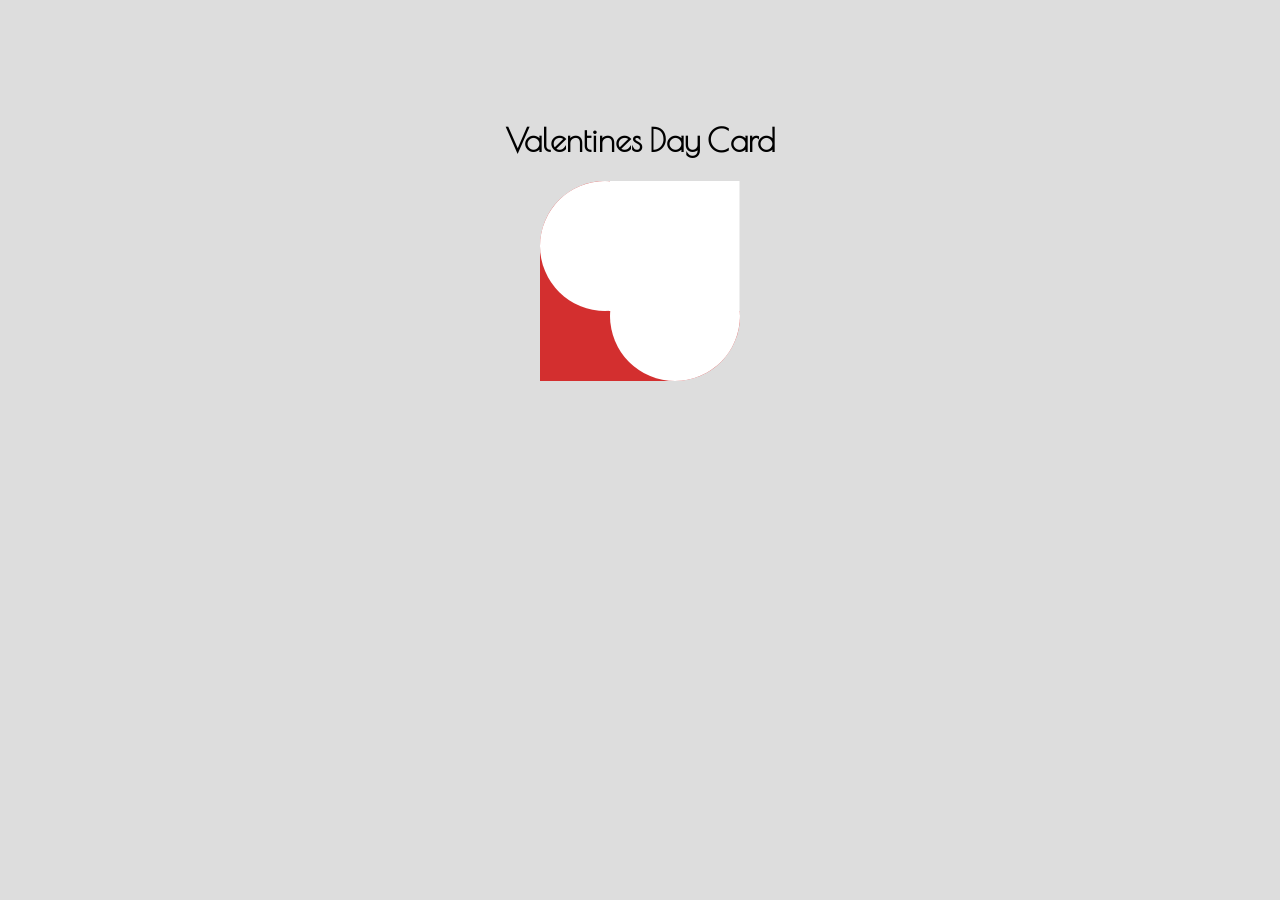
<file: index.html>
<link rel="stylesheet" href="style.css">
<head>
  <title>Happy Valentine</title>
</head>
<body>  
  <div id="card">
    <center><h1>Valentines Day Card </h1></center>
    <div class="heart" id="heart1">
      <div id="half1">
        <div id="circle"></div>
        <div id="rec"></div>
      </div>
      <div id="half2">
        <div id="circle"></div>
        <div id="rec"></div>
      </div>
    </div>
    <div id="message">
      <h2>Happy Valentines Day My Love Pattranit</h2>
    </div>
    <div class="heart" id="heart2">
      <div id="half1">
        <div id="circle"></div>
        <div id="rec"></div>
      </div>
      <div id="half2">
        <div id="circle"></div>
        <div id="rec"></div>
      </div>
    </div>
  </div>
</body>
</file>
<file: style.css>
@import url(https://fonts.googleapis.com/css?family=Poiret+One);
body {
  background-color: #ddd;
  font-family: "Poiret One", Segoe UI Light, cursive;
}

#card {
  position: absolute;
  top: 100px;
  width: 460px;
  height: 260px;
  left: 50%;
  margin-left: -230px;
}

#card .heart {
  width: 260px;
  height: 260px;
  float: left;
}
#card .heart #circle {
  height: 130px;
  width: 130px;
  border-radius: 50%;
  background-color: #d32f2f;
}
#card .heart #rec,
#card .heart #rec2 {
  margin-top: -60px;
  width: 130px;
  height: 130px;
  background-color: #d32f2f;
  border-radius: 35% 0 0 0;
}
#card .heart #half2 {
  -ms-transform: rotate(-90deg);
  /* IE 9 */
  -webkit-transform: rotate(-90deg);
  /* Chrome, Safari, Opera */
  transform: rotate(-90deg);
  margin-top: -330px;
  margin-left: -200px;
}
#card #heart2 {
  margin-top: -60px;
  margin-left: -130px;
}
#card #heart2 #circle,
#card #heart2 #rec {
  background-color: #fff;
}
#card #heart2 #half2 #rec {
  border-bottom: 1px solid #eee;
  margin-top: -61px;
}
#card #message {
  float: left;
  width: 200px;
  height: 200px;
  margin-left: -130px;
  background-color: #333;
  border-radius: 35% 0 35% 0;
  text-align: center;
}
#card #message h2 {
  font-size: 20px;
  color: #fff;
  width: 160px;
  margin-top: 60px;
  margin-left: 16px;
}
#card #heart1 {
  -webkit-transform: rotate(180deg);
  -moz-transform: rotate(180deg);
  -ms-transform: rotate(180deg);
  transform: rotate(180deg);
  -webkit-animation: closeLeft 2s ease-in-out forwards;
  -moz-animation: closeLeft 2s ease-in-out forwards;
  -ms-animation: closeLeft 2s ease-in-out forwards;
  animation: closeLeft 2s ease-in-out forwards;
}
#card #heart2 {
  -webkit-animation: closeRight 2s ease-in-out forwards;
  -moz-animation: closeRight 2s ease-in-out forwards;
  -ms-animation: closeRight 2s ease-in-out forwards;
  animation: closeRight 2s ease-in-out forwards;
}

#card:hover #heart1 {
  -webkit-animation: openLeft 2s ease-in-out forwards;
  -moz-animation: openLeft 2s ease-in-out forwards;
  -ms-animation: openLeft 2 ease-in-out forwards;
  animation: openLeft 2s ease-in-out forwards;
}
#card:hover #heart2 {
  -webkit-animation: openRight 2s ease-in-out forwards;
  -moz-animation: openRight 2s ease-in-out forwards;
  -ms-animation: openRight 2 ease-in-out forwards;
}

@-webkit-keyframes closeLeft {
  from {
    -webkit-transform: rotateY(0deg);
  }
  to {
    -webkit-transform: rotateY(180deg);
  }
}
@-moz-keyframes closeLeft {
  from {
    -moz-transform: rotateY(0deg);
  }
  to {
    -moz-transform: rotateY(180deg);
  }
}
@-ms-keyframes closeLeft {
  from {
    -ms-transform: rotateY(0deg);
  }
  to {
    -ms-transform: rotateY(180deg);
  }
}
@keyframes closeLeft {
  from {
    transform: rotateY(0deg);
  }
  to {
    transform: rotateY(180deg);
  }
}
@-moz-keyframes openLeft {
  from {
    -moz-transform: rotateY(180deg);
  }
  to {
    -moz-transform: rotateY(0deg);
  }
}
@-webkit-keyframes openLeft {
  from {
    -webkit-transform: rotateY(180deg);
  }
  to {
    -webkit-transform: rotateY(0deg);
  }
}
@-ms-keyframes openLeft {
  from {
    -ms-transform: rotateY(180deg);
  }
  to {
    -ms-transform: rotateY(0deg);
  }
}
@keyframes openLeft {
  from {
    transform: rotateY(180deg);
  }
  to {
    transform: rotateY(0deg);
  }
}
@-moz-keyframes openRight {
  0% {
    -moz-transform: rotateX(180deg);
  }
  100% {
    -moz-transform: rotateX(0deg) rotateZ(180deg);
  }
}
@-webkit-keyframes openRight {
  0% {
    -webkit-transform: rotateX(180deg);
  }
  100% {
    -webkit-transform: rotateX(0deg) rotateZ(180deg);
  }
}
@-ms-keyframes openRight {
  0% {
    -ms-transform: rotateX(180deg);
  }
  100% {
    -ms-transform: rotateX(0deg) rotateZ(180deg);
  }
}
@keyframes openRight {
  0% {
    transform: rotateX(180deg);
  }
  100% {
    transform: rotateX(0deg) rotateZ(180deg);
  }
}
@-webkit-keyframes closeRight {
  from {
    -webkit-transform: rotateX(0deg) rotate(180deg);
  }
  to {
    -webkit-transform: rotateX(180deg);
  }
}
@-moz-keyframes closeRight {
  from {
    -moz-transform: rotateX(0deg) rotate(180deg);
  }
  to {
    -moz-transform: rotateX(180deg);
  }
}
@-ms-keyframes closeRight {
  from {
    -ms-transform: rotateX(0deg) rotate(180deg);
  }
  to {
    -ms-transform: rotateX(180deg);
  }
}
@keyframes closeRight {
  from {
    transform: rotateX(0deg) rotate(180deg);
  }
  to {
    transform: rotateX(180deg);
  }
}
</file>
<file: va.css>
@import url(https://fonts.googleapis.com/css?family=Poiret+One);
body {
  background-color: #ddd;
  font-family: "Poiret One", Segoe UI Light, cursive;
}

#card {
  position: absolute;
  top: 100px;
  width: 460px;
  height: 260px;
  left: 50%;
  margin-left: -230px;
}

#card .heart {
  width: 260px;
  height: 260px;
  float: left;
}
#card .heart #circle {
  height: 130px;
  width: 130px;
  border-radius: 50%;
  background-color: #d32f2f;
}
#card .heart #rec,
#card .heart #rec2 {
  margin-top: -60px;
  width: 130px;
  height: 130px;
  background-color: #d32f2f;
  border-radius: 35% 0 0 0;
}
#card .heart #half2 {
  -ms-transform: rotate(-90deg);
  /* IE 9 */
  -webkit-transform: rotate(-90deg);
  /* Chrome, Safari, Opera */
  transform: rotate(-90deg);
  margin-top: -330px;
  margin-left: -200px;
}
#card #heart2 {
  margin-top: -60px;
  margin-left: -130px;
}
#card #heart2 #circle,
#card #heart2 #rec {
  background-color: #fff;
}
#card #heart2 #half2 #rec {
  border-bottom: 1px solid #eee;
  margin-top: -61px;
}
#card #message {
  float: left;
  width: 200px;
  height: 200px;
  margin-left: -130px;
  background-color: #333;
  border-radius: 35% 0 35% 0;
  text-align: center;
}
#card #message h2 {
  font-size: 20px;
  color: #fff;
  width: 160px;
  margin-top: 60px;
  margin-left: 16px;
}
#card #heart1 {
  -webkit-transform: rotate(180deg);
  -moz-transform: rotate(180deg);
  -ms-transform: rotate(180deg);
  transform: rotate(180deg);
  -webkit-animation: closeLeft 2s ease-in-out forwards;
  -moz-animation: closeLeft 2s ease-in-out forwards;
  -ms-animation: closeLeft 2s ease-in-out forwards;
  animation: closeLeft 2s ease-in-out forwards;
}
#card #heart2 {
  -webkit-animation: closeRight 2s ease-in-out forwards;
  -moz-animation: closeRight 2s ease-in-out forwards;
  -ms-animation: closeRight 2s ease-in-out forwards;
  animation: closeRight 2s ease-in-out forwards;
}

#card:hover #heart1 {
  -webkit-animation: openLeft 2s ease-in-out forwards;
  -moz-animation: openLeft 2s ease-in-out forwards;
  -ms-animation: openLeft 2 ease-in-out forwards;
  animation: openLeft 2s ease-in-out forwards;
}
#card:hover #heart2 {
  -webkit-animation: openRight 2s ease-in-out forwards;
  -moz-animation: openRight 2s ease-in-out forwards;
  -ms-animation: openRight 2 ease-in-out forwards;
}

@-webkit-keyframes closeLeft {
  from {
    -webkit-transform: rotateY(0deg);
  }
  to {
    -webkit-transform: rotateY(180deg);
  }
}
@-moz-keyframes closeLeft {
  from {
    -moz-transform: rotateY(0deg);
  }
  to {
    -moz-transform: rotateY(180deg);
  }
}
@-ms-keyframes closeLeft {
  from {
    -ms-transform: rotateY(0deg);
  }
  to {
    -ms-transform: rotateY(180deg);
  }
}
@keyframes closeLeft {
  from {
    transform: rotateY(0deg);
  }
  to {
    transform: rotateY(180deg);
  }
}
@-moz-keyframes openLeft {
  from {
    -moz-transform: rotateY(180deg);
  }
  to {
    -moz-transform: rotateY(0deg);
  }
}
@-webkit-keyframes openLeft {
  from {
    -webkit-transform: rotateY(180deg);
  }
  to {
    -webkit-transform: rotateY(0deg);
  }
}
@-ms-keyframes openLeft {
  from {
    -ms-transform: rotateY(180deg);
  }
  to {
    -ms-transform: rotateY(0deg);
  }
}
@keyframes openLeft {
  from {
    transform: rotateY(180deg);
  }
  to {
    transform: rotateY(0deg);
  }
}
@-moz-keyframes openRight {
  0% {
    -moz-transform: rotateX(180deg);
  }
  100% {
    -moz-transform: rotateX(0deg) rotateZ(180deg);
  }
}
@-webkit-keyframes openRight {
  0% {
    -webkit-transform: rotateX(180deg);
  }
  100% {
    -webkit-transform: rotateX(0deg) rotateZ(180deg);
  }
}
@-ms-keyframes openRight {
  0% {
    -ms-transform: rotateX(180deg);
  }
  100% {
    -ms-transform: rotateX(0deg) rotateZ(180deg);
  }
}
@keyframes openRight {
  0% {
    transform: rotateX(180deg);
  }
  100% {
    transform: rotateX(0deg) rotateZ(180deg);
  }
}
@-webkit-keyframes closeRight {
  from {
    -webkit-transform: rotateX(0deg) rotate(180deg);
  }
  to {
    -webkit-transform: rotateX(180deg);
  }
}
@-moz-keyframes closeRight {
  from {
    -moz-transform: rotateX(0deg) rotate(180deg);
  }
  to {
    -moz-transform: rotateX(180deg);
  }
}
@-ms-keyframes closeRight {
  from {
    -ms-transform: rotateX(0deg) rotate(180deg);
  }
  to {
    -ms-transform: rotateX(180deg);
  }
}
@keyframes closeRight {
  from {
    transform: rotateX(0deg) rotate(180deg);
  }
  to {
    transform: rotateX(180deg);
  }
}
</file>
